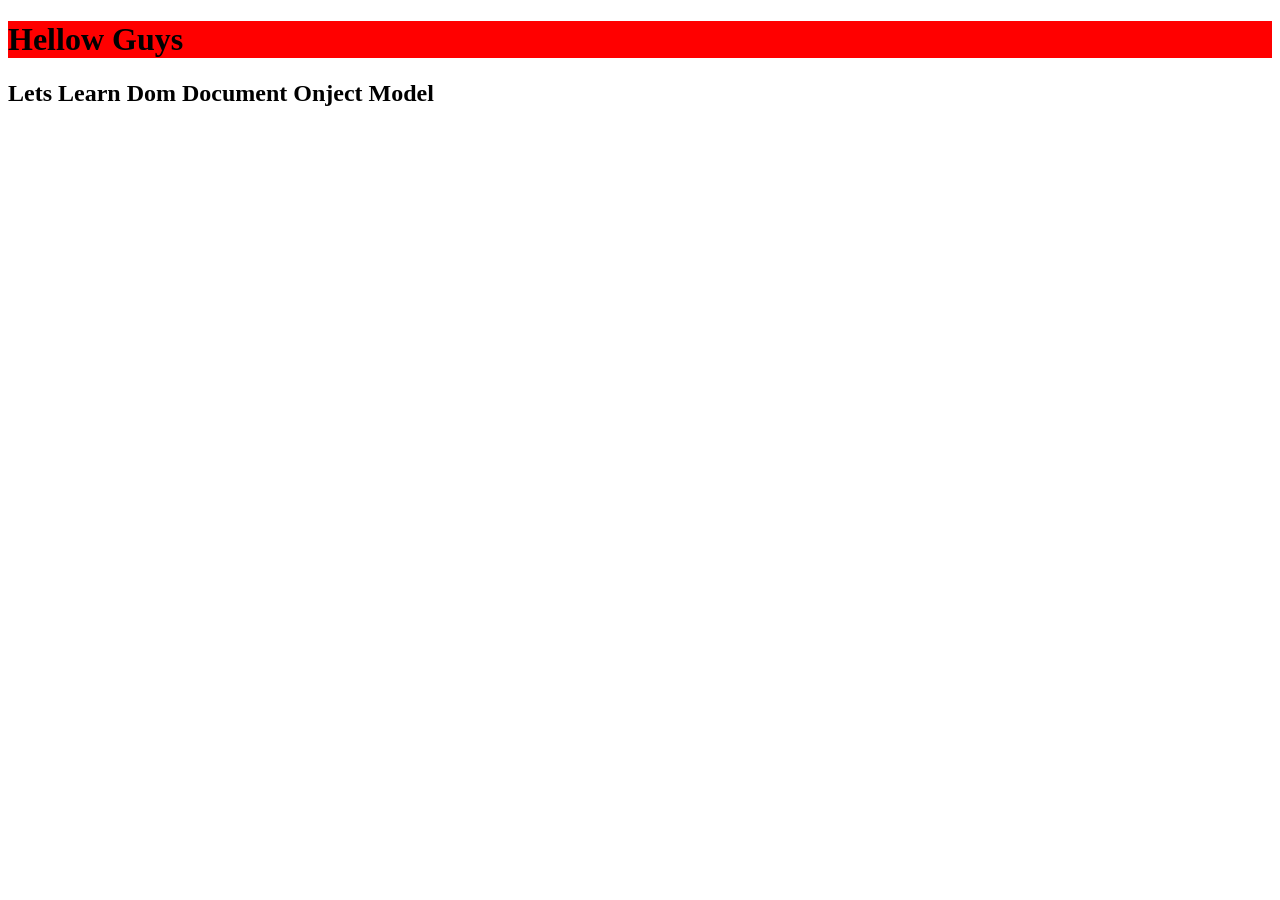
<file: DOM/index.html>
<!DOCTYPE html>
<html lang="en">
<head>
    <meta charset="UTF-8">
    <meta name="viewport" content="width=device-width, initial-scale=1.0">
    <title>Document</title>
    <link rel="stylesheet" href="style.css">
   
</head>
<body>
    <h1 id="lol">Hellow Guys </h1>
    <h2 id="h2e">Lets Learn Dom Document Onject Model</h2>
     <script src="script.js"></script>
</body>
</html>
</file>
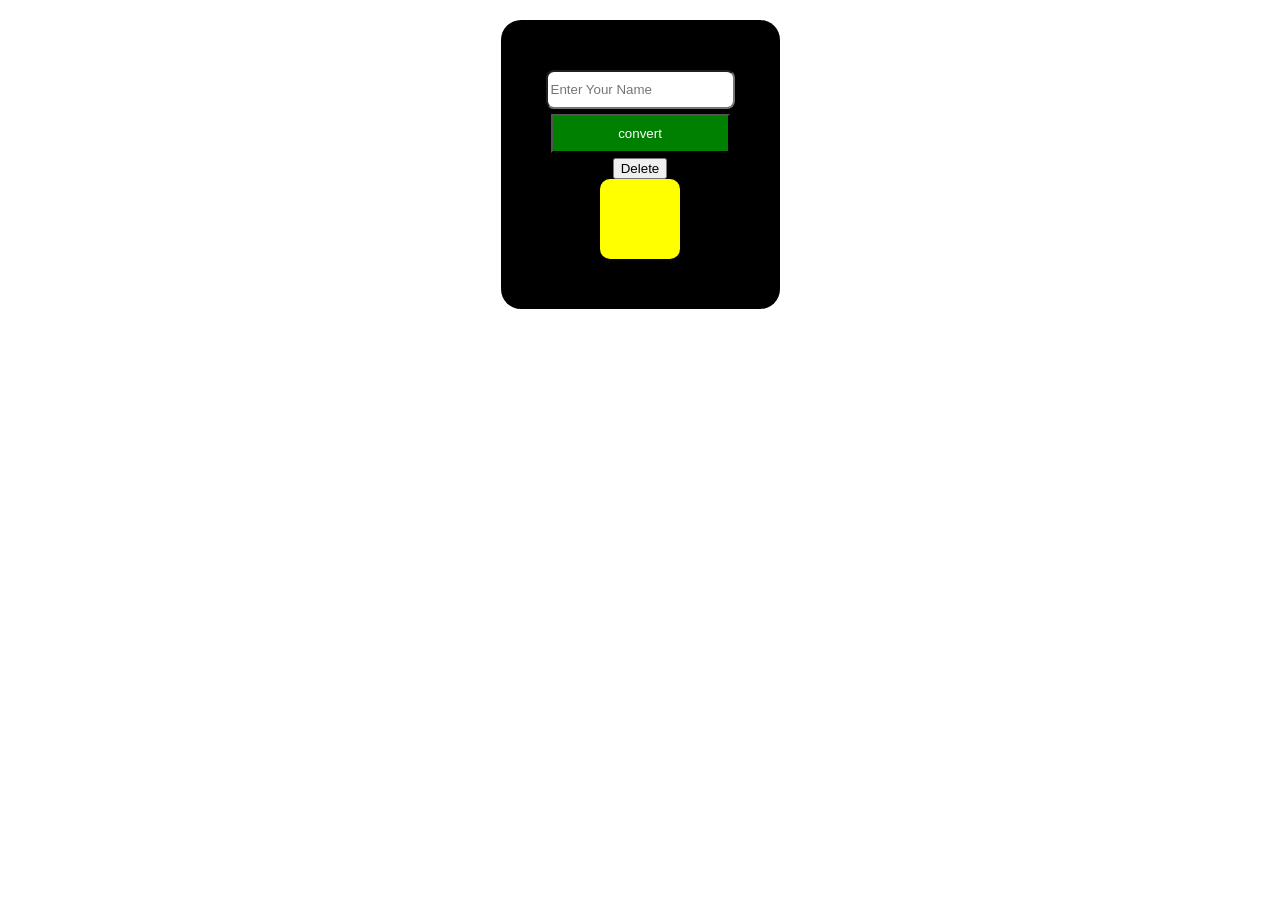
<file: practice-Question-That-Most-ask/index.html>
<!DOCTYPE html>
<html lang="en">
<head>
    <meta charset="UTF-8">
    <meta name="viewport" content="width=device-width, initial-scale=1.0">
    <title>Document</title>
    <style>

        body{
            height: 100vh;
            display: flex;
            justify-content: center;
            align-items: center;
            position: relative;
            position: relative;
            top: 10px;
        }
        .containr{
            position: absolute;
            top: 2px;
            background: black;
            color: antiquewhite;
            display: flex;
            justify-content: center;
            align-items: center;
            flex-direction: column;
            padding: 50px;
            border-radius: 20px;
        }

        input{
            width: 100%;
            padding: 10px 3px;
            border-radius: 8px;
        }

        #Btn{
            margin: 5px;
            width: 100%;
            padding: 10px 20px;
            color: white;
            background-color: green;
        }

        #history{
            display: flex;
            justify-content: center;
            flex-direction: column;
            padding: 40px;
            background-color: yellow;
            color: rgb(15, 15, 15);
            border-radius: 10px;
            font-weight: bold;
        }

    </style>
</head>
<body>
   <div class="containr">
     <input type="text" name="" id="str" placeholder="Enter Your Name">
    <small id="text"></small>

    <button id="Btn">convert</button>
     <button id="Dlt">Delete</button>
    <div id="history"></div>
   </div>

    <script>

        let str = document.querySelector("#str")
        let text = document.querySelector("#text")
        let Btn = document.querySelector("#Btn")
        let Dlt = document.querySelector("#Dlt")
       
        Btn.addEventListener("click", function () {
    let name = str.value.trim()
    if(name ===""){
        text.innerText="please enter a name";
        text.style.color = "red"
        return;
    }
    let store = ""

    for (let i = name.length - 1; i >= 0; i--) {
        store += name[i]
    }

    text.innerText = store

    let history = JSON.parse(localStorage.getItem("names")) || []
    history.push(store)
    localStorage.setItem("names", JSON.stringify(history))

    showHistory()  // ✅ LIVE UPDATE
})

        function showHistory() {
            
    let history = JSON.parse(localStorage.getItem("names")) || []
    let historyDiv = document.getElementById("history")

    historyDiv.innerHTML = ""

    history.forEach((item) => {
        let p = document.createElement("p")
        p.innerText = item
        historyDiv.appendChild(p)
    })
}

// page load hote hi call karo
showHistory()

Dlt.addEventListener("click", function(){
    localStorage.removeItem("names");
    showHistory(); // UI bhi clear karo
});

    </script>
</body>
</html>
</file>
<file: DOM/style.css>
h1{
background-color: orange;
font-size: 2rem;
}
</file>
